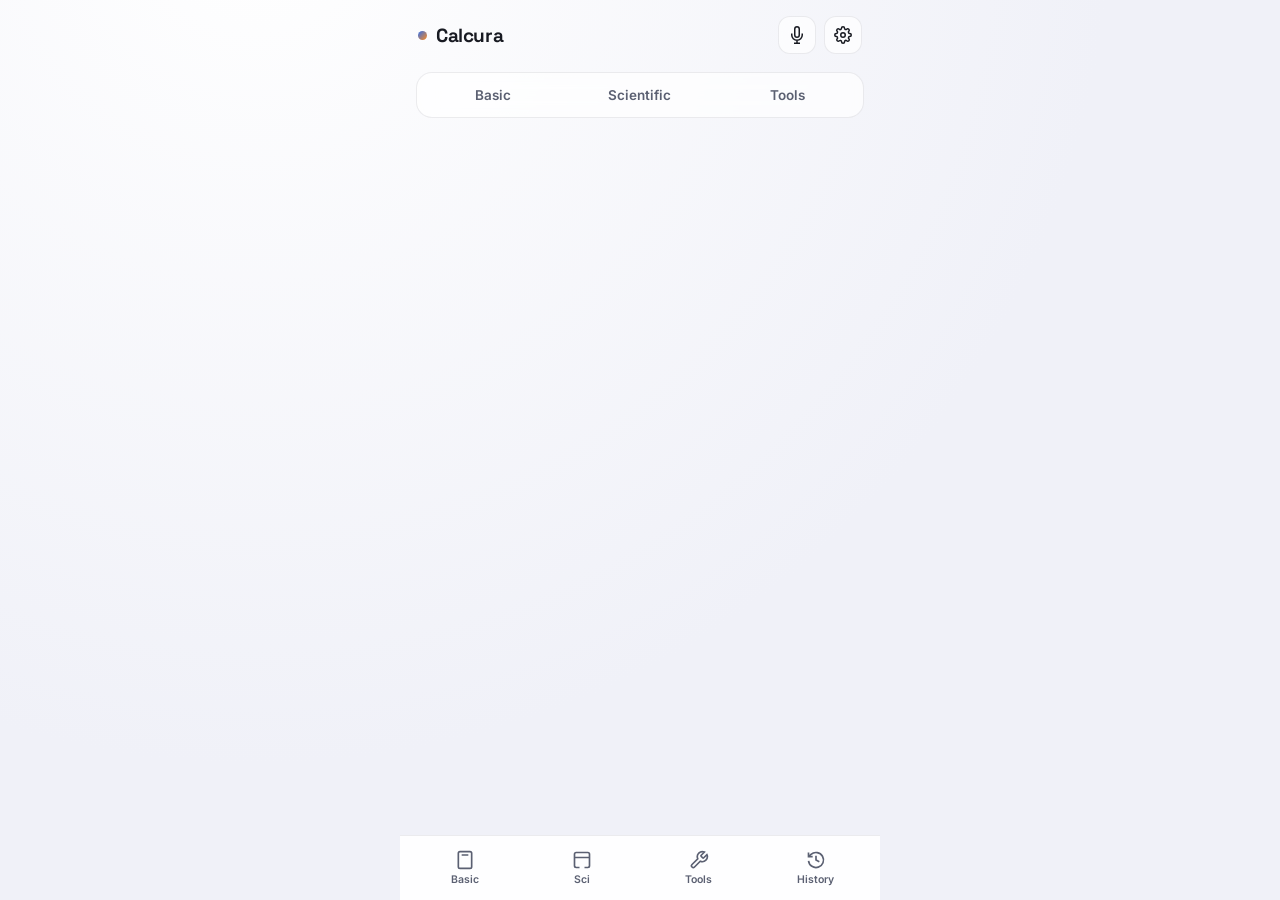
<file: index-18.html>
<!DOCTYPE html>
<html lang="en">
<head>
<meta charset="UTF-8">
<meta name="viewport" content="width=device-width, initial-scale=1, maximum-scale=1, viewport-fit=cover">
<title>Calcura — All-in-One Calculator</title>
<meta name="description" content="Premium offline calculator with GST, EMI, BMI, age, unit &amp; currency conversion and more.">
<meta name="theme-color" content="#0B0E14">
<link rel="manifest" href="./manifest.json">
<link rel="icon" href="./icons/icon-192.png">
<link rel="apple-touch-icon" href="./icons/icon-192.png">
<link rel="preconnect" href="https://fonts.googleapis.com">
<link href="https://fonts.googleapis.com/css2?family=Space+Grotesk:wght@500;700&family=Inter:wght@400;500;600;700&family=JetBrains+Mono:wght@400;600&display=swap" rel="stylesheet">
<link rel="stylesheet" href="./style.css">
</head>
<body data-theme="dark" data-color="violet">
<div id="glowSetter" class="app">

  <!-- Top bar -->
  <div class="topbar">
    <div class="brand"><span class="brand-dot"></span> Calcura</div>
    <div class="topbar-actions">
      <button class="icon-btn" id="voiceBtn" aria-label="Voice input" title="Voice input">
        <svg viewBox="0 0 24 24" fill="none" stroke="currentColor" stroke-width="2"><path d="M12 1a3 3 0 00-3 3v8a3 3 0 006 0V4a3 3 0 00-3-3z"/><path d="M19 10v2a7 7 0 01-14 0v-2M12 19v4M8 23h8"/></svg>
      </button>
      <button class="icon-btn" id="settingsBtn" aria-label="Settings" title="Settings">
        <svg viewBox="0 0 24 24" fill="none" stroke="currentColor" stroke-width="2"><circle cx="12" cy="12" r="3"/><path d="M19.4 15a1.65 1.65 0 00.33 1.82l.06.06a2 2 0 11-2.83 2.83l-.06-.06a1.65 1.65 0 00-1.82-.33 1.65 1.65 0 00-1 1.51V21a2 2 0 01-4 0v-.09A1.65 1.65 0 009 19.4a1.65 1.65 0 00-1.82.33l-.06.06a2 2 0 11-2.83-2.83l.06-.06A1.65 1.65 0 004.6 15a1.65 1.65 0 00-1.51-1H3a2 2 0 010-4h.09A1.65 1.65 0 004.6 9a1.65 1.65 0 00-.33-1.82l-.06-.06a2 2 0 112.83-2.83l.06.06A1.65 1.65 0 009 4.6a1.65 1.65 0 001-1.51V3a2 2 0 014 0v.09a1.65 1.65 0 001 1.51 1.65 1.65 0 001.82-.33l.06-.06a2 2 0 112.83 2.83l-.06.06A1.65 1.65 0 0019.4 9a1.65 1.65 0 001.51 1H21a2 2 0 010 4h-.09a1.65 1.65 0 00-1.51 1z"/></svg>
      </button>
    </div>
  </div>

  <!-- Mode switcher (Basic / Scientific / Tools) -->
  <div class="mode-switch">
    <button data-mode="basic" data-i18n="basic">Basic</button>
    <button data-mode="scientific" data-i18n="scientific">Scientific</button>
    <button data-mode="tools" data-i18n="tools">Tools</button>
  </div>

  <!-- BASIC + SCIENTIFIC VIEW (one shared display/keypad; scientific just adds the top row) -->
  <div class="view" id="view-basic">
    <div class="display-card">
      <div class="memory-badge" id="memBadge">M</div>
      <div class="expr-trail" id="exprTrail">0</div>
      <div class="result" id="resultDisplay">0</div>
    </div>
    <div class="sci-toggle-row" id="sciRow" style="display:none"></div>
    <div class="keypad" id="keypad"></div>
  </div>
  <div class="view" id="view-scientific">
  </div>

  <!-- TOOLS GRID -->
  <div class="view" id="view-tools">
    <div class="search-box">
      <input type="text" id="toolSearch" placeholder="Search tools…">
    </div>
    <div class="tool-grid" id="toolGrid"></div>
  </div>

  <!-- TOOL PANEL (opens over Tools view) -->
  <div class="tool-panel" id="toolPanel">
    <div class="tool-panel-header">
      <button class="back-btn" id="backBtn" aria-label="Back">←</button>
      <div class="tool-panel-title" id="toolPanelTitle">Tool</div>
    </div>
    <div id="toolBody"></div>
  </div>

  <!-- HISTORY VIEW -->
  <div class="view" id="view-history">
    <div class="search-box">
      <input type="text" id="historySearch" placeholder="Search history…">
    </div>
    <div class="action-row" style="margin-bottom:4px">
      <button class="pill-btn" id="exportCsvBtn" data-i18n="exportCsv">Export CSV</button>
      <button class="pill-btn" id="exportPdfBtn" data-i18n="exportPdf">Export PDF</button>
      <button class="pill-btn" id="clearHistoryBtn" data-i18n="clearHistory">Clear</button>
    </div>
    <div class="history-list" id="historyList"></div>
  </div>

  <!-- Bottom nav -->
  <div class="bottom-nav">
    <button class="nav-btn" data-mode="basic">
      <svg viewBox="0 0 24 24" fill="none" stroke="currentColor" stroke-width="2"><rect x="4" y="2" width="16" height="20" rx="2"/><path d="M8 6h8M8 10h.01M12 10h.01M16 10h.01M8 14h.01M12 14h.01M16 14h.01M8 18h.01M12 18h.01"/></svg>
      <span data-i18n="basic">Basic</span>
    </button>
    <button class="nav-btn" data-mode="scientific">
      <svg viewBox="0 0 24 24" fill="none" stroke="currentColor" stroke-width="2"><path d="M9 3H5a2 2 0 00-2 2v4m6-6h10a2 2 0 012 2v4M3 9v10a2 2 0 002 2h4m-6-12h18m-6 12h4a2 2 0 002-2V9"/></svg>
      <span data-i18n="scientific">Sci</span>
    </button>
    <button class="nav-btn" data-mode="tools">
      <svg viewBox="0 0 24 24" fill="none" stroke="currentColor" stroke-width="2"><path d="M14.7 6.3a1 1 0 000 1.4l1.6 1.6a1 1 0 001.4 0l3.77-3.77a6 6 0 01-7.94 7.94l-6.91 6.91a2.12 2.12 0 01-3-3l6.91-6.91a6 6 0 017.94-7.94l-3.76 3.76z"/></svg>
      <span data-i18n="tools">Tools</span>
    </button>
    <button class="nav-btn" data-mode="history">
      <svg viewBox="0 0 24 24" fill="none" stroke="currentColor" stroke-width="2"><path d="M3 3v5h5"/><path d="M3.05 13A9 9 0 106 5.3L3 8"/><path d="M12 7v5l4 2"/></svg>
      <span data-i18n="history">History</span>
    </button>
  </div>

</div>

<!-- Toast -->
<div class="toast" id="toast"></div>

<!-- Settings sheet -->
<div class="sheet-backdrop" id="sheetBackdrop"></div>
<div class="sheet" id="settingsSheet">
  <h3 data-i18n="settings">Settings</h3>
  <div class="setting-row">
    <span class="setting-label" data-i18n="darkMode">Dark mode</span>
    <button class="toggle" id="darkToggle"></button>
  </div>
  <div class="setting-row">
    <span class="setting-label" data-i18n="language">Language (English / हिंदी)</span>
    <button class="toggle" id="langToggle"></button>
  </div>
  <div class="setting-row">
    <span class="setting-label">Accent color</span>
    <div class="swatches">
      <span class="swatch" data-color="violet" style="background:#7C5CFF"></span>
      <span class="swatch" data-color="rose" style="background:#FF5C93"></span>
      <span class="swatch" data-color="azure" style="background:#3E9CFF"></span>
      <span class="swatch" data-color="amber" style="background:#FFB648"></span>
    </div>
  </div>
</div>

<script src="./script.js"></script>
</body>
</html>
</file>
<file: style.css>
/* =========================================================
   Calcura — style.css
   Design tokens: dark navy / light mist backgrounds, glass
   surfaces, category-coded accent glow (violet / mint / amber)
   ========================================================= */

:root{
  --font-display:'Space Grotesk', system-ui, sans-serif;
  --font-body:'Inter', system-ui, sans-serif;
  --font-mono:'JetBrains Mono', 'Courier New', monospace;

  --accent-basic:#2F6FED;
  --accent-finance:#FF8A1E;
  --accent-utility:#FFB648;

  --radius-lg:22px;
  --radius-md:14px;
  --radius-sm:10px;

  --shadow-soft:0 8px 30px rgba(0,0,0,0.25);
  --transition:180ms cubic-bezier(.4,0,.2,1);
}

/* ---------- Theme: Dark (default) ---------- */
:root, [data-theme="dark"]{
  --bg:#0B0E14;
  --bg-grad:radial-gradient(circle at 20% -10%, #171B2B 0%, #0B0E14 55%);
  --surface:rgba(255,255,255,0.055);
  --surface-strong:rgba(255,255,255,0.09);
  --border:rgba(255,255,255,0.09);
  --text:#EAECF5;
  --text-dim:#9AA0B4;
  --key-bg:rgba(255,255,255,0.06);
  --key-bg-hover:rgba(255,255,255,0.11);
  --key-op-bg:rgba(124,92,255,0.18);
}

/* ---------- Theme: Light ---------- */
[data-theme="light"]{
  --bg:#F3F4FA;
  --bg-grad:radial-gradient(circle at 20% -10%, #FFFFFF 0%, #F0F1F8 60%);
  --surface:rgba(255,255,255,0.7);
  --surface-strong:rgba(255,255,255,0.9);
  --border:rgba(20,20,40,0.08);
  --text:#181A22;
  --text-dim:#5B6072;
  --key-bg:rgba(20,20,40,0.045);
  --key-bg-hover:rgba(20,20,40,0.09);
  --key-op-bg:rgba(124,92,255,0.12);
}

/* ---------- Color theme variants (accent for basic/scientific) ---------- */
[data-color="blue"]{ --accent-basic:#2F6FED; }
[data-color="orange"]{ --accent-basic:#FF8A1E; }
[data-color="teal"]{ --accent-basic:#0EA5A5; }
[data-color="indigo"]{ --accent-basic:#4F46E5; }

*{ box-sizing:border-box; -webkit-tap-highlight-color:transparent; }
html,body{ height:100%; }
body{
  margin:0;
  font-family:var(--font-body);
  background:var(--bg-grad);
  color:var(--text);
  min-height:100vh;
  overscroll-behavior-y:none;
  transition:background var(--transition), color var(--transition);
}

button{ font-family:inherit; }

.app{
  max-width:480px;
  margin:0 auto;
  min-height:100vh;
  display:flex;
  flex-direction:column;
  padding-bottom:84px;
}

/* ---------- Top bar ---------- */
.topbar{
  display:flex;
  align-items:center;
  justify-content:space-between;
  padding:16px 18px 8px;
}
.brand{
  display:flex;
  align-items:center;
  gap:9px;
  font-family:var(--font-display);
  font-weight:700;
  font-size:19px;
  letter-spacing:-0.02em;
}
.brand-dot{
  width:9px;height:9px;border-radius:50%;
  background:linear-gradient(135deg,var(--accent-basic),var(--accent-finance));
}
.topbar-actions{ display:flex; gap:8px; }
.icon-btn{
  width:38px;height:38px;border-radius:12px;
  border:1px solid var(--border);
  background:var(--surface);
  color:var(--text);
  display:flex;align-items:center;justify-content:center;
  cursor:pointer;
  transition:background var(--transition), transform var(--transition);
  backdrop-filter:blur(10px);
}
.icon-btn:active{ transform:scale(0.92); }
.icon-btn svg{ width:18px;height:18px; }

/* ---------- Mode switcher ---------- */
.mode-switch{
  display:flex;
  gap:6px;
  margin:10px 16px 4px;
  padding:5px;
  background:var(--surface);
  border:1px solid var(--border);
  border-radius:16px;
  backdrop-filter:blur(10px);
}
.mode-switch button{
  flex:1;
  border:none;
  background:transparent;
  color:var(--text-dim);
  padding:9px 6px;
  border-radius:12px;
  font-size:13.5px;
  font-weight:600;
  cursor:pointer;
  transition:all var(--transition);
}
.mode-switch button.active{
  background:var(--surface-strong);
  color:var(--text);
  box-shadow:var(--shadow-soft);
}

/* ---------- Views ---------- */
.view{ display:none; padding:0 16px; flex:1; flex-direction:column; }
.view.active{ display:flex; }

/* ---------- Display ---------- */
.display-card{
  margin:14px 0 12px;
  padding:20px 18px 18px;
  border-radius:var(--radius-lg);
  background:var(--surface);
  border:1px solid var(--border);
  backdrop-filter:blur(16px);
  box-shadow:var(--shadow-soft);
  position:relative;
  overflow:hidden;
  transition:box-shadow var(--transition);
}
.display-card::before{
  content:"";
  position:absolute; inset:0;
  border-radius:inherit;
  padding:1px;
  background:linear-gradient(135deg, var(--glow, var(--accent-basic)), transparent 60%);
  -webkit-mask:linear-gradient(#000 0 0) content-box, linear-gradient(#000 0 0);
  -webkit-mask-composite: xor;
  mask-composite: exclude;
  opacity:0.55;
  pointer-events:none;
}
.expr-trail{
  font-family:var(--font-mono);
  font-size:14px;
  color:var(--text-dim);
  min-height:20px;
  text-align:right;
  word-break:break-all;
  margin-bottom:6px;
}
.result{
  font-family:var(--font-display);
  font-size:44px;
  font-weight:700;
  text-align:right;
  letter-spacing:-0.02em;
  word-break:break-all;
  line-height:1.1;
}
.memory-badge{
  position:absolute;
  top:14px; left:16px;
  font-size:11px;
  font-weight:700;
  color:var(--accent-basic);
  background:rgba(124,92,255,0.12);
  padding:3px 8px;
  border-radius:8px;
  letter-spacing:0.02em;
  display:none;
}
.memory-badge.show{ display:inline-block; }

/* ---------- Keypad ---------- */
.keypad{
  display:grid;
  grid-template-columns:repeat(4,1fr);
  gap:9px;
  margin-bottom:10px;
}
.key{
  position:relative;
  overflow:hidden;
  border:none;
  border-radius:var(--radius-md);
  background:var(--key-bg);
  color:var(--text);
  font-size:18px;
  font-weight:600;
  padding:16px 0;
  cursor:pointer;
  transition:background var(--transition), transform 100ms ease;
  backdrop-filter:blur(8px);
}
.key:active{ transform:scale(0.95); }
.key.op{ background:var(--key-op-bg); color:var(--accent-basic); }
.key.func{ font-size:14px; color:var(--text-dim); }
.key.equals{
  background:linear-gradient(135deg,var(--accent-basic), #1B4FC4);
  color:#fff;
}
.key.wide{ grid-column:span 2; }

.ripple{
  position:absolute;
  border-radius:50%;
  background:rgba(255,255,255,0.5);
  transform:scale(0);
  animation:ripple 500ms ease-out;
  pointer-events:none;
}
@keyframes ripple{ to{ transform:scale(2.5); opacity:0; } }

/* ---------- Scientific extra row toggle ---------- */
.sci-toggle-row{ display:grid; grid-template-columns:repeat(4,1fr); gap:9px; margin-bottom:9px; }

/* ---------- Tool grid ---------- */
.tool-grid{
  display:grid;
  grid-template-columns:repeat(2,1fr);
  gap:10px;
  padding:14px 0 10px;
}
.tool-card{
  border:1px solid var(--border);
  background:var(--surface);
  border-radius:var(--radius-md);
  padding:14px 12px;
  cursor:pointer;
  backdrop-filter:blur(10px);
  transition:transform var(--transition), background var(--transition);
  text-align:left;
  position:relative;
  overflow:hidden;
}
.tool-card::before{
  content:"";
  position:absolute; top:0; left:0; right:0; height:3px;
  background:var(--cat-color, var(--accent-basic));
  opacity:0.8;
}
.tool-card:active{ transform:scale(0.96); }
.tool-card .t-icon{ font-size:22px; margin-bottom:8px; display:block; }
.tool-card .t-name{ font-weight:700; font-size:13.5px; }
.tool-card .t-cat{ font-size:11px; margin-top:2px; display:block; font-weight:600; }
.tool-card .t-fav{ position:absolute; top:8px; right:9px; font-size:13px; color:#FFC531; }

/* ---------- Category chips + sections ---------- */
.chip-row{
  display:flex; gap:7px; overflow-x:auto; padding:10px 0 4px;
  -ms-overflow-style:none; scrollbar-width:none;
}
.chip-row::-webkit-scrollbar{ display:none; }
.chip{
  flex:0 0 auto;
  border:1px solid var(--border);
  background:var(--surface);
  color:var(--text-dim);
  padding:7px 14px;
  border-radius:20px;
  font-size:12.5px;
  font-weight:600;
  cursor:pointer;
  white-space:nowrap;
  transition:all var(--transition);
}
.chip.active{
  background:var(--chip-color, var(--accent-basic));
  border-color:transparent;
  color:#fff;
}
.section-heading{
  font-size:13px;
  font-weight:700;
  color:var(--text-dim);
  margin:16px 2px 2px;
  letter-spacing:0.02em;
}

/* ---------- Tool panel (form) ---------- */
.tool-panel{
  display:none;
  flex-direction:column;
  padding:0 16px 20px;
}
.tool-panel.active{ display:flex; }
.tool-panel-header{
  display:flex; align-items:center; gap:10px; margin:14px 0 6px;
}
.back-btn{
  width:36px;height:36px;border-radius:11px;border:1px solid var(--border);
  background:var(--surface); color:var(--text); cursor:pointer;
  display:flex;align-items:center;justify-content:center;
}
.tool-panel-title{ font-family:var(--font-display); font-weight:700; font-size:19px; }

.field{ margin-top:14px; }
.field label{ font-size:12.5px; color:var(--text-dim); font-weight:600; display:block; margin-bottom:6px; }
.field input, .field select{
  width:100%;
  padding:13px 14px;
  border-radius:var(--radius-sm);
  border:1px solid var(--border);
  background:var(--surface);
  color:var(--text);
  font-size:15px;
  font-family:var(--font-body);
}
.field input:focus, .field select:focus{ outline:2px solid var(--accent-finance); outline-offset:1px; }

.tool-result{
  margin-top:18px;
  padding:16px;
  border-radius:var(--radius-md);
  background:var(--surface-strong);
  border:1px solid var(--border);
}
.tool-result .r-row{ display:flex; justify-content:space-between; padding:5px 0; font-size:14px; }
.tool-result .r-row .r-label{ color:var(--text-dim); }
.tool-result .r-row.main{ font-family:var(--font-display); font-size:22px; font-weight:700; padding-top:8px; }

.action-row{ display:flex; gap:8px; margin-top:14px; }
.pill-btn{
  flex:1;
  padding:11px;
  border-radius:12px;
  border:1px solid var(--border);
  background:var(--surface);
  color:var(--text);
  font-weight:600;
  font-size:13px;
  cursor:pointer;
  display:flex; align-items:center; justify-content:center; gap:6px;
}
.pill-btn.primary{ background:var(--accent-finance); border-color:transparent; color:#ffffff; font-weight:700; }

/* ---------- History ---------- */
.history-list{ display:flex; flex-direction:column; gap:8px; padding:8px 0 20px; }
.history-item{
  border:1px solid var(--border);
  background:var(--surface);
  border-radius:var(--radius-sm);
  padding:11px 13px;
}
.history-item .h-expr{ font-size:12.5px; color:var(--text-dim); font-family:var(--font-mono); }
.history-item .h-result{ font-size:17px; font-weight:700; margin-top:2px; }
.history-item .h-meta{ display:flex; justify-content:space-between; align-items:center; margin-top:4px; }
.history-item .h-time{ font-size:11px; color:var(--text-dim); }
.empty-state{ text-align:center; color:var(--text-dim); padding:40px 20px; font-size:13.5px; }

/* ---------- Bottom nav ---------- */
.bottom-nav{
  position:fixed; left:0; right:0; bottom:0;
  max-width:480px; margin:0 auto;
  display:flex;
  background:var(--surface-strong);
  border-top:1px solid var(--border);
  backdrop-filter:blur(18px);
  padding:8px 6px calc(8px + env(safe-area-inset-bottom));
}
.nav-btn{
  flex:1; border:none; background:transparent; color:var(--text-dim);
  display:flex; flex-direction:column; align-items:center; gap:3px;
  font-size:10.5px; font-weight:600; padding:6px 0; cursor:pointer;
}
.nav-btn.active{ color:var(--accent-basic); }
.nav-btn svg{ width:20px; height:20px; }

/* ---------- Toast ---------- */
.toast{
  position:fixed; left:50%; bottom:96px; transform:translateX(-50%) translateY(20px);
  background:var(--surface-strong); border:1px solid var(--border);
  color:var(--text); padding:10px 16px; border-radius:12px;
  font-size:13px; opacity:0; pointer-events:none;
  transition:all 220ms ease; backdrop-filter:blur(12px); z-index:50;
  max-width:90%; text-align:center;
}
.toast.show{ opacity:1; transform:translateX(-50%) translateY(0); }

/* ---------- Settings sheet ---------- */
.sheet-backdrop{
  position:fixed; inset:0; background:rgba(0,0,0,0.4);
  opacity:0; pointer-events:none; transition:opacity var(--transition); z-index:60;
}
.sheet-backdrop.show{ opacity:1; pointer-events:auto; }
.sheet{
  position:fixed; left:0; right:0; bottom:0;
  max-width:480px; margin:0 auto;
  background:var(--bg); border:1px solid var(--border);
  border-radius:20px 20px 0 0;
  padding:18px 18px calc(20px + env(safe-area-inset-bottom));
  transform:translateY(100%);
  transition:transform 260ms cubic-bezier(.32,.72,0,1);
  z-index:61;
  max-height:80vh; overflow-y:auto;
}
.sheet.show{ transform:translateY(0); }
.sheet h3{ font-family:var(--font-display); margin:0 0 14px; }
.setting-row{ display:flex; justify-content:space-between; align-items:center; padding:12px 0; border-bottom:1px solid var(--border); }
.setting-row:last-child{ border-bottom:none; }
.menu-row{
  display:flex; align-items:center; gap:10px;
  padding:13px 2px; border-bottom:1px solid var(--border);
  font-size:14px; font-weight:600; color:var(--text);
  cursor:pointer;
}
.menu-row:last-child{ border-bottom:none; }
.menu-row:active{ opacity:0.7; }
.setting-label{ font-size:14px; font-weight:600; }
.swatches{ display:flex; gap:8px; }
.swatch{ width:26px;height:26px;border-radius:50%; border:2px solid transparent; cursor:pointer; }
.swatch.active{ border-color:var(--text); }

.toggle{ width:44px; height:26px; border-radius:20px; background:var(--key-bg); border:none; position:relative; cursor:pointer; }
.toggle::after{ content:""; position:absolute; top:3px; left:3px; width:20px; height:20px; border-radius:50%; background:var(--text-dim); transition:all var(--transition); }
.toggle.on{ background:var(--accent-finance); }
.toggle.on::after{ left:21px; background:#fff; }

/* ---------- Search ---------- */
.search-box{ margin:12px 0; }
.search-box input{
  width:100%; padding:12px 14px; border-radius:14px; border:1px solid var(--border);
  background:var(--surface); color:var(--text); font-size:14px;
}

::placeholder{ color:var(--text-dim); opacity:0.8; }

@media (max-width:340px){
  .result{ font-size:36px; }
  .tool-grid{ grid-template-columns:repeat(2,1fr); }
}

@media (prefers-reduced-motion:reduce){
  *{ animation-duration:0.01ms !important; transition-duration:0.01ms !important; }
}
</file>
